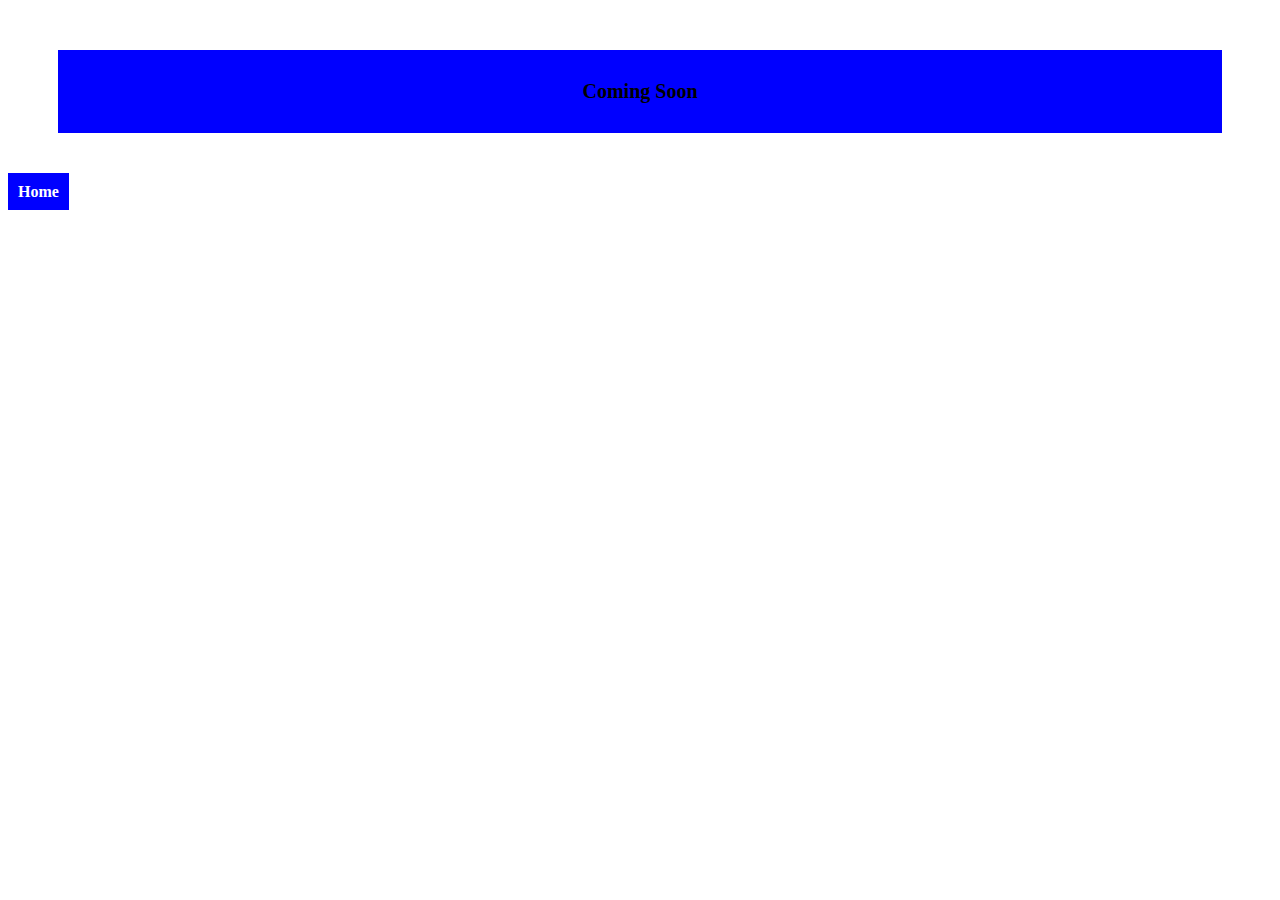
<file: calc.html>
<!DOCTYPE html>
<html>
<head>
<title>Calculator</title>
<style type="text/css">
.coming-s{
background:#00f;
padding:30px;
text-align:center;
font-size:20px;
margin:50px;
font-weight:bold;
}
a{
text-decoration:none;
background:#00f;
padding:10px;
color:#fff;
font-weight:bold;
}
</style>
</head>
<body>
<div class="coming-s">
Coming Soon
</div>
<a href="portfolio.html" > Home</a>
</body>
</html>
</file>
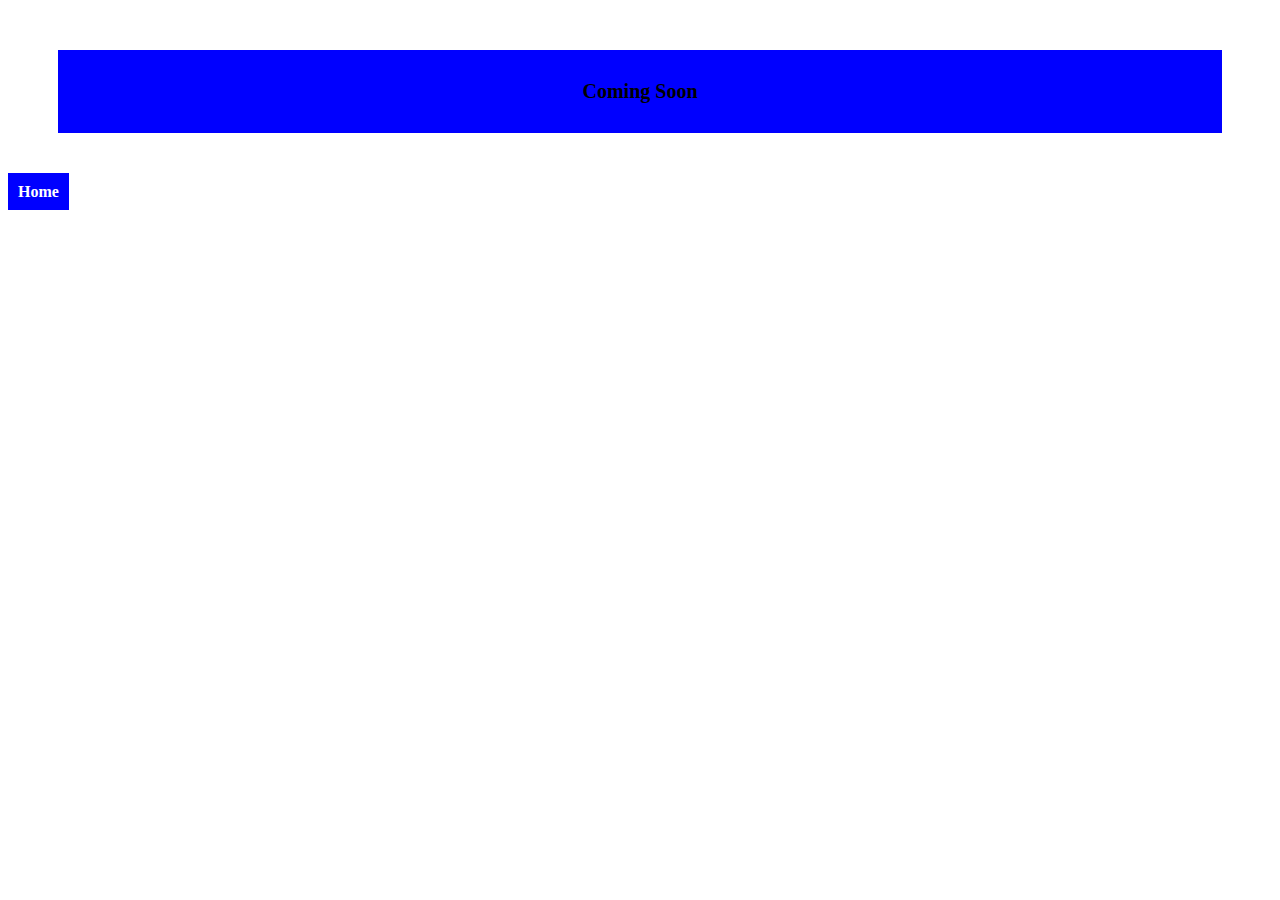
<file: chatbot.html>
<!DOCTYPE html>
<html>
<head>
<title>Chatbot</title>
<style type="text/css">
.coming-s{
background:#00f;
padding:30px;
text-align:center;
font-size:20px;
margin:50px;
font-weight:bold;
}
a{
text-decoration:none;
background:#00f;
padding:10px;
color:#fff;
font-weight:bold;
}
</style>
</head>
<body>
<div class="coming-s">
Coming Soon
</div>
<a href="portfolio.html" > Home</a>
</body>
</html>
</file>
